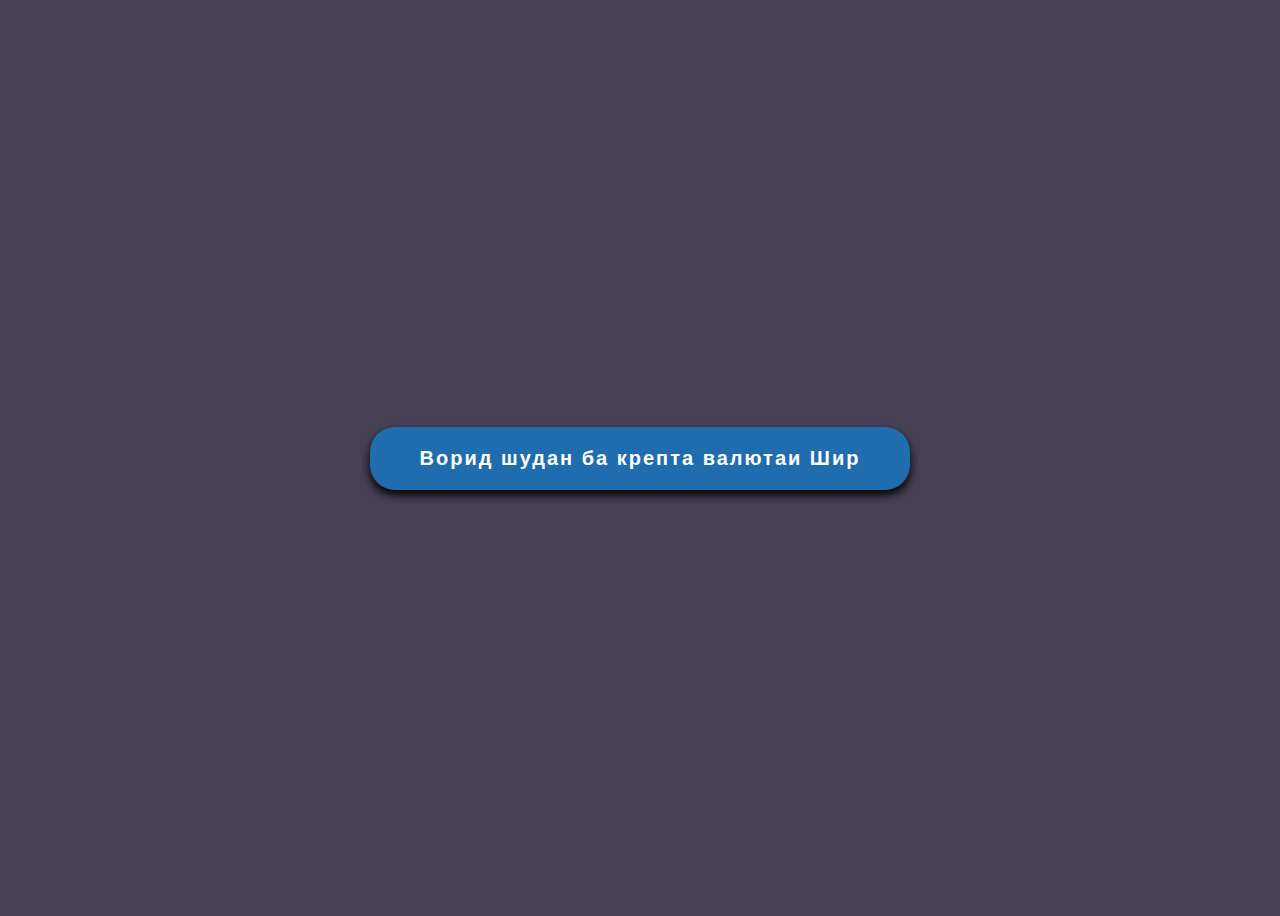
<file: index.html>
<!DOCTYPE html>
<html lang="en">
<head>
    <meta charset="UTF-8">
    <meta name="viewport" content="width=device-width, initial-scale=1.0">
    <title>Cripta tj</title>
    <link rel="stylesheet" href="style.css">
</head>
<body> 
    <button type="button" onclick="location.href='Projekt.html'">Ворид шудан ба крепта валютаи Шир</button>
</body>
</html>
</file>
<file: style.css>
body {
    background-color: rgb(70, 65, 85);
    display: flex;
    justify-content: center;
    align-items: center;
    height: 100vh;
}

button {
    padding: 20px 50px;
    outline: none;
    border: none;
    border-radius: 25px;
    background-color: rgb(31, 108, 175);
    cursor: pointer;
    color: white;
    font-weight: 600;
    font-size: 20px;
    letter-spacing: 2px;box-shadow: 0px 5px 10px
    #000;
}
</file>
